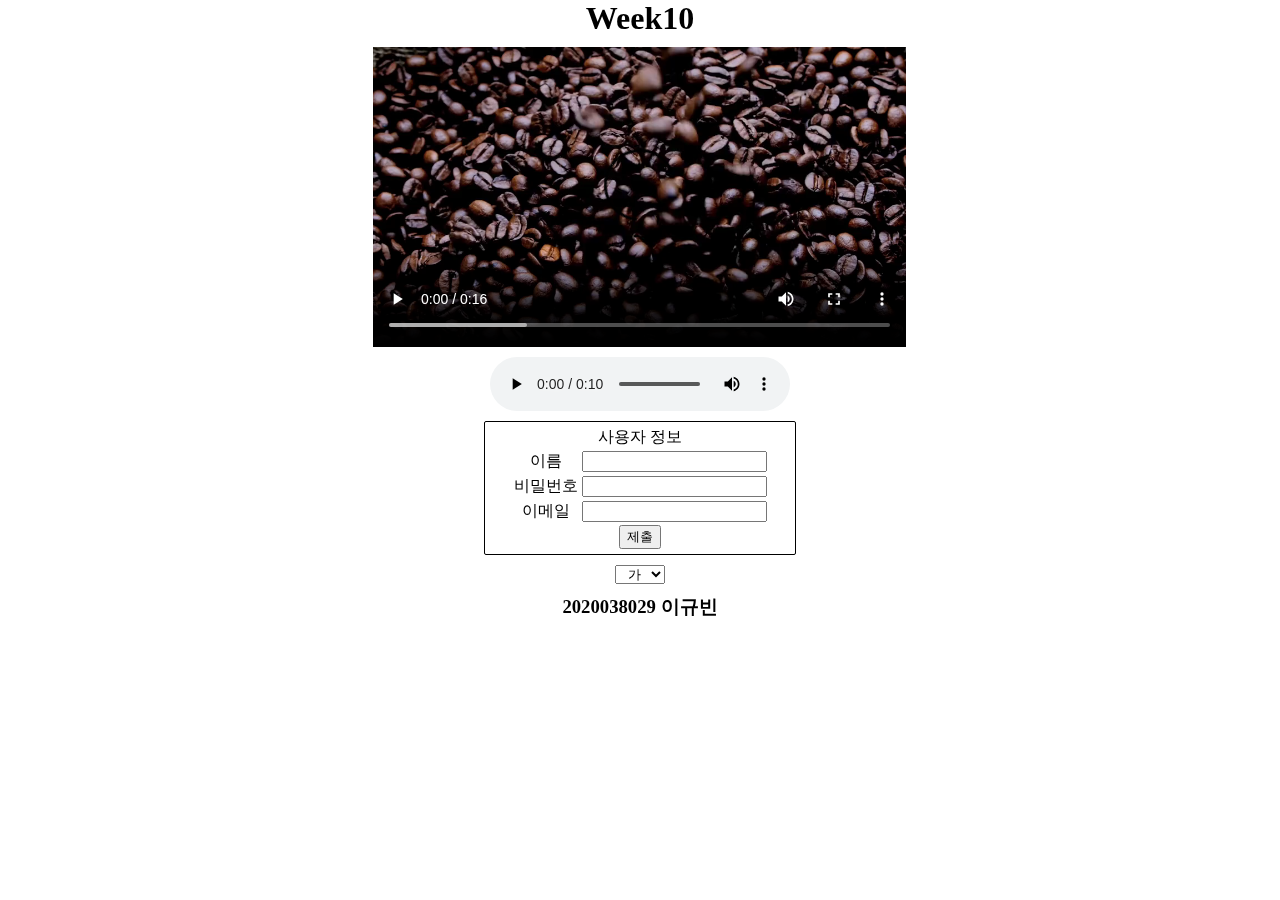
<file: week10/index.html>
<!DOCTYPE html>
<html>
    <head>
        <meta charset="utf-8">
        <title>WEEK10</title>
        <link rel="stylesheet" href="style.css">
    </head>
    <body>
        <div class="wrap">
            <header>
                <h1>Week10</h1>
            </header>
            <div class="body">
                <video class="video" src="video1.mp4" controls height="300px"></video>
                <audio class="audio" src="audio1.mp3" controls></audio>
            </div>
            <form>
                <legend>사용자 정보</legend>
                    <table>
                        <tr>
                            <td><label for="name">이름</label></td>
                            <td><input id="name" type="text"></td>
                        </tr>
                        <tr>
                            <td><label for="password">비밀번호</label></td>
                            <td><input id="password" type="password"></td>
                        </tr>
                        <tr>
                            <td><label for="mail">이메일</label></td>
                            <td><input id="mail" type="email"></td>
                        </tr>
                  </table>
                  <input type="submit" value="제출">
            </form>
            <select>
                <optgroup label="한글">
                    <option>가</option>
                    <option>나</option>
                    <option>다</option>
                    <option>라</option>
                </optgroup>
                <optgroup label="영어">
                  <option>A</option>
                  <option>B</option>
                  <option>C</option>
                  <option>D</option>
              </optgroup>
            </select>
            <footer><h3>2020038029 이규빈</h3></footer>
        </div>
    </body>
</html>
</file>
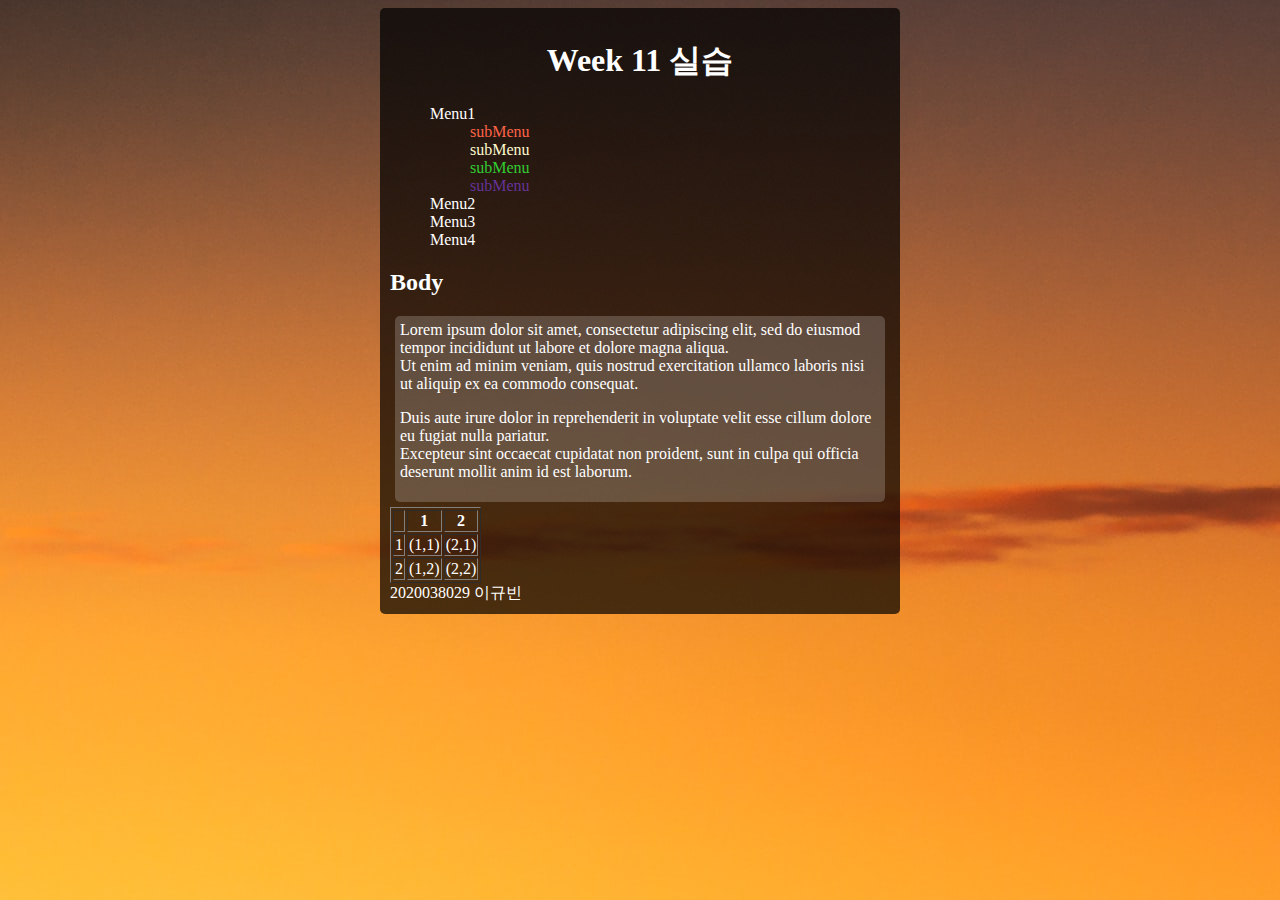
<file: week11/index.html>
<!DOCTYPE html>
<html>
    <head>
        <meta charset="utf-8">
        <title>WEEK 11</title>
        <link rel="stylesheet" href="style.css">
    </head>
    <body>
        <div class="wrap">
            <header>
                <h1>Week 11 실습</h1>
                <nav>
                    <ul>
                        <li class ="mainMenu"><a href="#">Menu1</a>
                            <ul>
                                <li><a href="#">subMenu</a></li>
                                <li><a href="#">subMenu</a></li>
                                <li><a href="#">subMenu</a></li>
                                <li><a href="#">subMenu</a></li>
                            </ul>
                        </li>
                        <li class ="mainMenu"><a href="#">Menu2</a></li>
                        <li class ="mainMenu"><a href="#">Menu3</a></li>
                        <li class ="mainMenu"><a href="#">Menu4</a></li>
                    </ul>
                </nav>
            </header>
            <div class="body">
                <h2>Body</h2>
                <article id="article">Lorem ipsum dolor sit amet, consectetur adipiscing elit, sed do eiusmod tempor incididunt ut labore et dolore magna aliqua.<br> Ut enim ad minim veniam, quis nostrud exercitation ullamco laboris nisi ut aliquip ex ea commodo consequat.<p> Duis aute irure dolor in reprehenderit in voluptate velit esse cillum dolore eu fugiat nulla pariatur.<br> Excepteur sint occaecat cupidatat non proident, sunt in culpa qui officia deserunt mollit anim id est laborum.</article>
                <table border="1">
                    <thead>
                        <tr>
                            <th></th><th>1</th><th>2</th>
                        </tr>
                    </thead>
                    <tbody>
                        <tr><td>1</td><td>(1,1)</td><td>(2,1)</td></tr>
                        <tr><td>2</td><td>(1,2)</td><td>(2,2)</td></tr>
                    </tbody>
                </table>
            </div>
            <footer>
                <span>2020038029 이규빈</span>
            </footer>
        </div>
    </body>
</html>
</file>
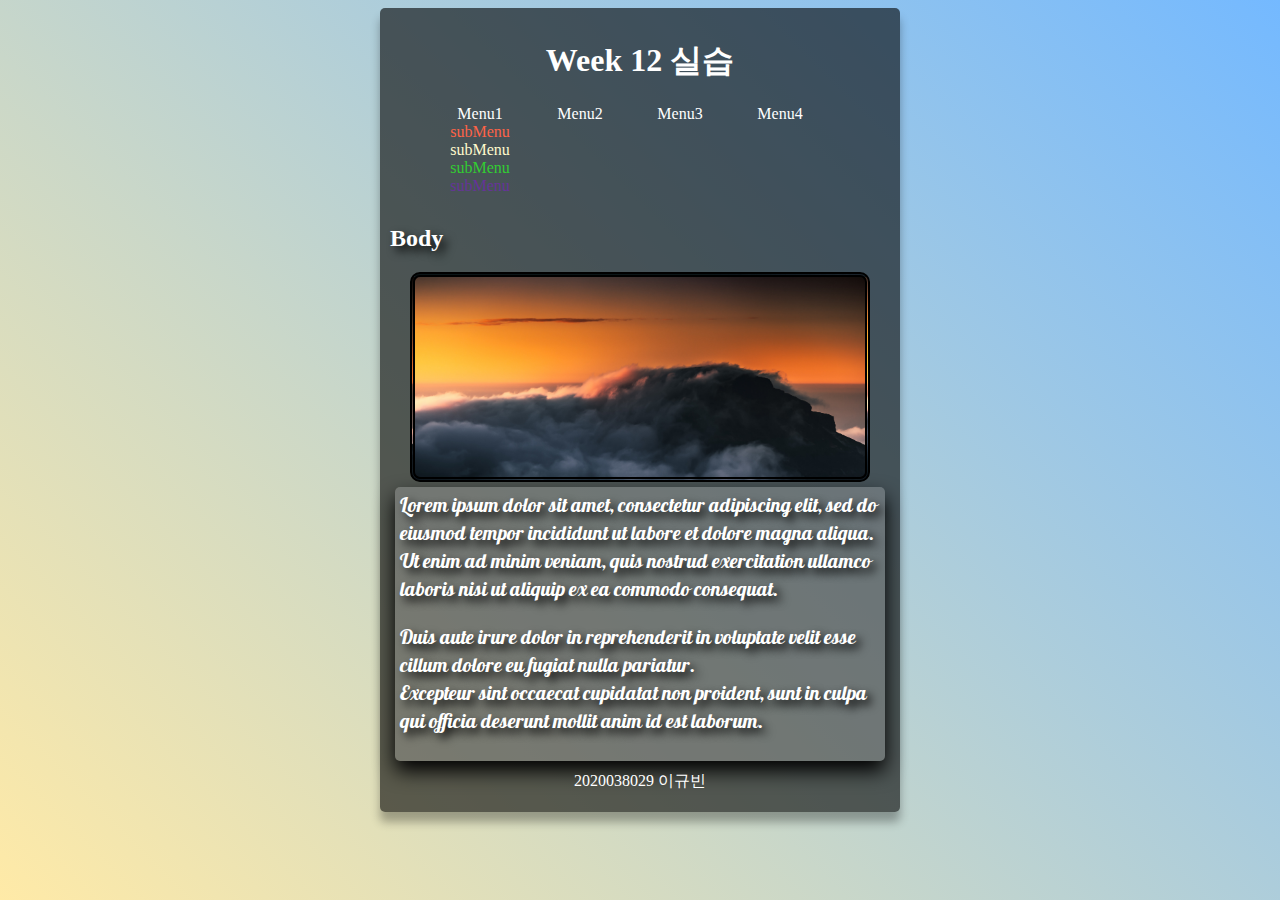
<file: week12/index.html>
<!DOCTYPE html>
<html>
    <head>
        <meta charset="utf-8">
        <title>WEEK 12</title>
        <link rel="stylesheet" href="style.css">
        <link rel="preconnect" href="https://fonts.gstatic.com">
        <link href="https://fonts.googleapis.com/css2?family=Pattaya&display=swap" rel="stylesheet">
    </head>
    <body>
        <div class="wrap">
            <header>
                <h1>Week 12 실습</h1>
                <nav>
                    <ul>
                        <li class ="mainMenu"><a href="#">Menu1</a>
                            <ul>
                                <li><a href="#">subMenu</a></li>
                                <li><a href="#">subMenu</a></li>
                                <li><a href="#">subMenu</a></li>
                                <li><a href="#">subMenu</a></li>
                            </ul>
                        </li>
                        <li class ="mainMenu"><a href="#">Menu2</a></li>
                        <li class ="mainMenu"><a href="#">Menu3</a></li>
                        <li class ="mainMenu"><a href="#">Menu4</a></li>
                    </ul>
                </nav>
            </header>
            <div class="body">
                <h2>Body</h2>
                <div class="image"></div>
                <article id="article">Lorem ipsum dolor sit amet, consectetur adipiscing elit, sed do eiusmod tempor incididunt ut labore et dolore magna aliqua.<br> Ut enim ad minim veniam, quis nostrud exercitation ullamco laboris nisi ut aliquip ex ea commodo consequat.<p> Duis aute irure dolor in reprehenderit in voluptate velit esse cillum dolore eu fugiat nulla pariatur.<br> Excepteur sint occaecat cupidatat non proident, sunt in culpa qui officia deserunt mollit anim id est laborum.</article>
            
                
            </div>
            <footer>
                <span>2020038029 이규빈</span>
            </footer>
        </div>
    </body>
</html>
</file>
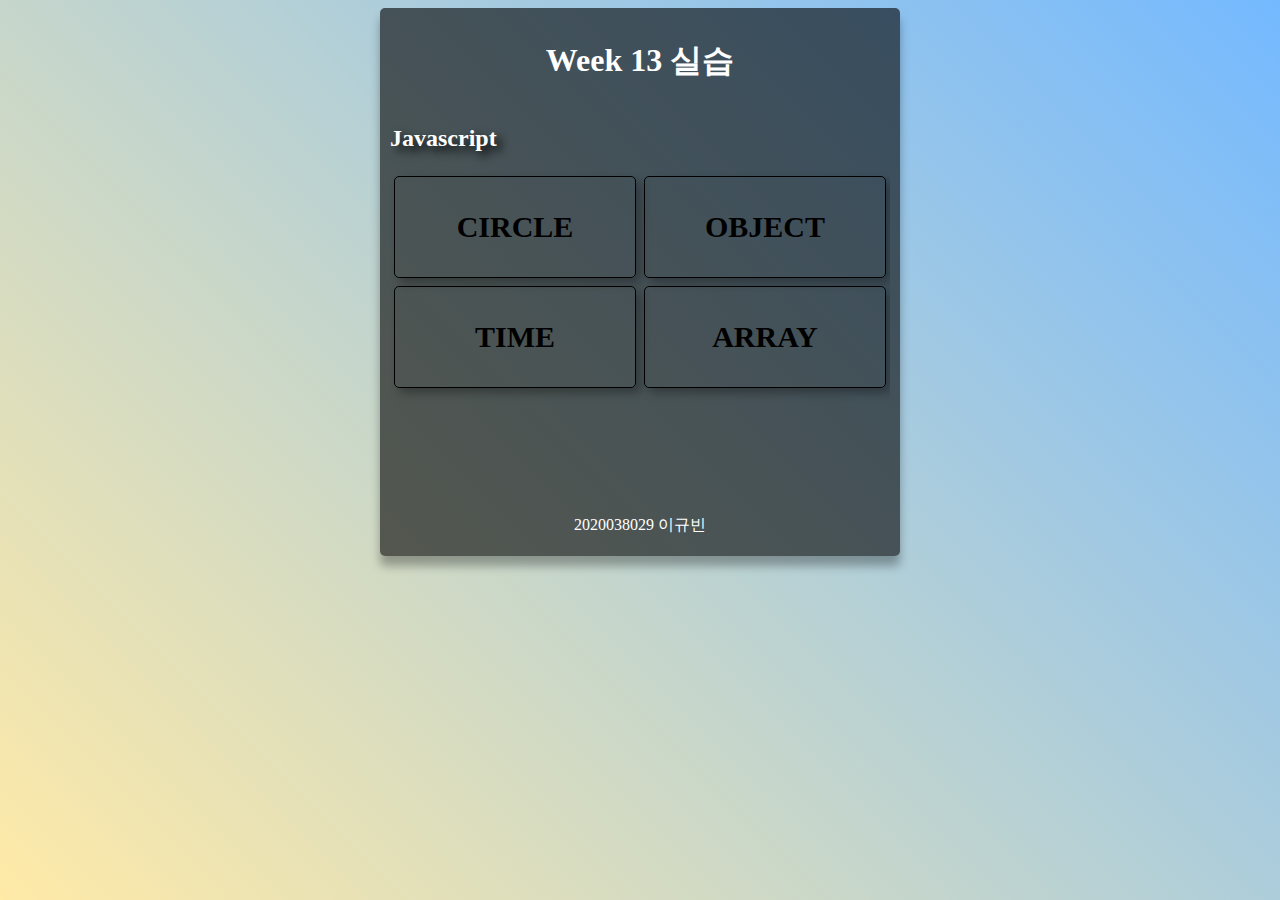
<file: week13/index.html>
<!DOCTYPE html>
<html>
    <head>
        <meta charset="utf-8">
        <title>WEEK 13</title>
        <link rel="stylesheet" href="style.css">
    </head>
    <body>
        <div class="wrap">
            <header>
                <h1>Week 13 실습</h1>
            </header>
            <div class="body">
                <h2>Javascript</h2>
                <div class="btn" id="circle">CIRCLE</div>
                <div class="btn" id="object">OBJECT</div>
                <div class="btn" id="time">TIME</div>
                <div class="btn" id="array">ARRAY</div>
            </div>
            <footer>
                <span>2020038029 이규빈</span>
            </footer>
        </div>
        <script src="javascript.js"></script>
    </body>
</html>
</file>
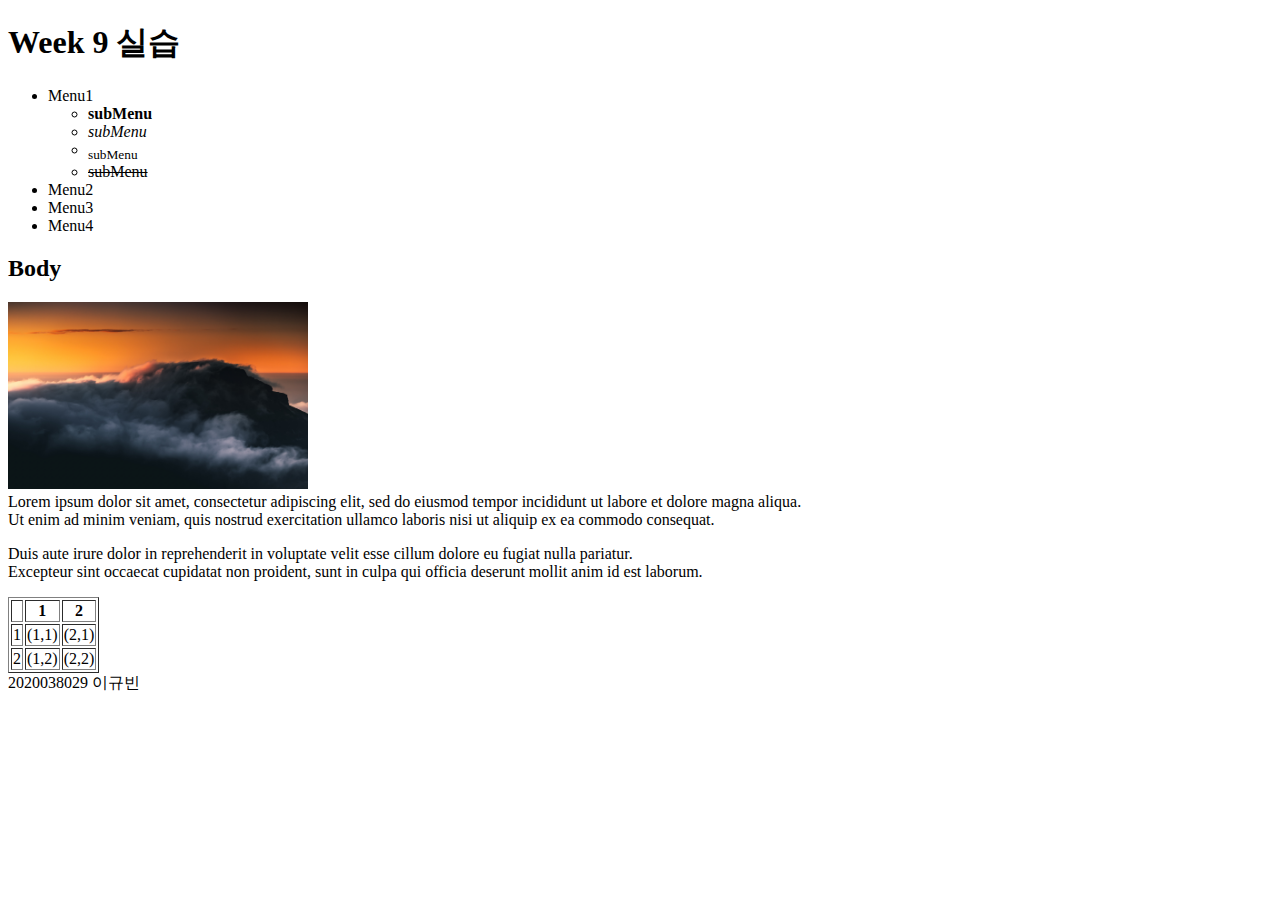
<file: week9/index.html>
<!DOCTYPE html>
<html>
    <head>
        <meta charset="utf-8">
        <title>WEEK 9</title>
        <script src="alert.js"></script>
        <link rel="stylesheet" href="style.css">
    </head>
    <body>
        <header>
            <h1>Week 9 실습</h1>
            <nav>
                <ul>
                    <li><a href="#">Menu1</a>
                        <ul>
                            <li><a href="#"><b>subMenu</b></a></li>
                            <li><a href="#"><i>subMenu</i></a></li>
                            <li><a href="#"><sub>subMenu</sub></a></li>
                            <li><a href="#"><del>subMenu</del></a></li>
                        </ul>
                    </li>
                    <li><a href="#">Menu2</a></li>
                    <li><a href="#">Menu3</a></li>
                    <li><a href="#">Menu4</a></li>
                </ul>
            </nav>
        </header>
        <div class="body">
            <h2>Body</h2>
            <img src="img1.jpg" alt="img1">
            <article>Lorem ipsum dolor sit amet, consectetur adipiscing elit, sed do eiusmod tempor incididunt ut labore et dolore magna aliqua.<br> Ut enim ad minim veniam, quis nostrud exercitation ullamco laboris nisi ut aliquip ex ea commodo consequat.<p> Duis aute irure dolor in reprehenderit in voluptate velit esse cillum dolore eu fugiat nulla pariatur.<br> Excepteur sint occaecat cupidatat non proident, sunt in culpa qui officia deserunt mollit anim id est laborum.</article>
            <table border="1">
                <thead>
                    <tr>
                        <th></th><th>1</th><th>2</th>
                    </tr>
                </thead>
                <tbody>
                    <tr><td>1</td><td>(1,1)</td><td>(2,1)</td></tr>
                    <tr><td>2</td><td>(1,2)</td><td>(2,2)</td></tr>
                </tbody>
            </table>
        </div>
        <footer>
            <span>2020038029 이규빈</span>
        </footer>
    </body>
</html>
</file>
<file: week10/style.css>
*{
    margin: 0 auto;
    text-align: center;
}
.wrap{
    width: 600px;
}
.video, .audio{
    display: block;
    margin-top: 10px;
}
form{
    width: 300px;
    margin-top: 10px;
    padding: 5px;
    border: 1px black solid;
    border-radius: 2px;
}
input{
    text-align: left;
}
select{
    display: block;
    margin-top: 10px;
}
footer{
    margin-top: 10px;
}
</file>
<file: week11/style.css>
*{
    color: white;
}
a{
    text-decoration: none;
}
li{
    list-style: none;
}
body{
    background-image: url('img1.jpg') ;
}
.wrap{
    width: 500px;
    margin: 0 auto;
    padding: 10px;
    background-color: rgba(0,0,0,0.7);
    border-radius: 5px;
}

.wrap h1{
    text-align: center;
}
.mainMenu ul li:first-child a{
    color: tomato;
}
.mainMenu ul li:nth-child(2) a{
    color: lemonchiffon;
}
.mainMenu ul li:nth-child(3) a{
    color:limegreen;
}
.mainMenu ul li:last-child a{
    color:rebeccapurple;
}

#article{
    padding: 5px;
    background-color: rgba(255,255,255,0.2);
    margin: 5px;
    border-radius: 5px;
}
</file>
<file: week12/style.css>
*{
    color: white;
}
html{
    left: 0;
    top: 0;
    width: 100%;
    height: 100%;
}
a{
    text-decoration: none;
}
li{
    list-style: none;
}
body{
    background: repeating-linear-gradient(45deg, #ffeaa7, #74b9ff);
}
.wrap{
    width: 500px;
    margin: 0 auto;
    padding: 10px;
    background-color: rgba(0,0,0,0.6);
    border-radius: 5px;
    box-shadow: 0px 10px 10px rgba(0,0,0,0.3);
}
.wrap h1{
    text-align: center;
}
header{
    display: block;
}
nav{
    height: 100px;
}
.mainMenu{
    width: 100px;
    display: inline;
    float: left;
    position: relative;
    text-align: center;
}
.mainMenu ul{
    position: absolute;
    left: 0;
    padding: 0;
    width: 100px;
}
.mainMenu ul li a{
    text-align: center;
}
.mainMenu ul li:first-child a{
    color: tomato;
}
.mainMenu ul li:nth-child(2) a{
    color: lemonchiffon;
}
.mainMenu ul li:nth-child(3) a{
    color:limegreen;
}
.mainMenu ul li:last-child a{
    color:rebeccapurple;
}
.body{
    text-shadow: 5px 5px 10px black;
}
.image{
    margin: 0 auto;
    border: thick double black;
    border-radius: 10px;
    width: 450px;
    height: 200px;
    background-image: url('img1.jpg');
    background-size: 100% auto;
    background-attachment: initial;
}

#article{
    margin-top: 10px;
    padding: 5px;
    background-color: rgba(255,255,255,0.2);
    margin: 5px;
    border-radius: 5px;
    font-family: 'Pattaya', sans-serif;
    font-size: 20px;
    box-shadow: 0px 10px 20px black;
}

footer{
    margin: 10px;
    text-align: center;
}
</file>
<file: week13/style.css>
*{
    color: white;
}
html{
    left: 0;
    top: 0;
    width: 100%;
    height: 100%;
}
a{
    text-decoration: none;
}
body{
    background: repeating-linear-gradient(45deg, #ffeaa7, #74b9ff);
}
.wrap{
    width: 500px;
    margin: 0 auto;
    padding: 10px;
    background-color: rgba(0,0,0,0.6);
    border-radius: 5px;
    box-shadow: 0px 10px 10px rgba(0,0,0,0.3);
}
.wrap h1{
    text-align: center;
}
header{
    display: block;
}
.body{
    width: 100%;
    height: 400px; 
    overflow: hidden;
}
.body h2{
    text-shadow: 5px 5px 10px black;
}
.btn{
    width: 240px;
    height: 100px;
    margin: 4px;
    float: left;
    font-size: 30px;
    font-weight: 600;
    color: black;
    line-height: 100px;
    text-align: center;
    border: 1px solid black;
    border-radius: 5px;
    box-shadow: 5px 5px 10px rgba(0,0,0,0.3);
}
.btn:hover{
    background-color: rgba(255,255,255,0.7);
    cursor: pointer;
}

footer{
    margin: 10px;
    text-align: center;
}
</file>
<file: week9/style.css>
img{
    width: 300px;
    object-fit: cover;
}
a{
    text-decoration: none;
    color: black;
}
</file>
